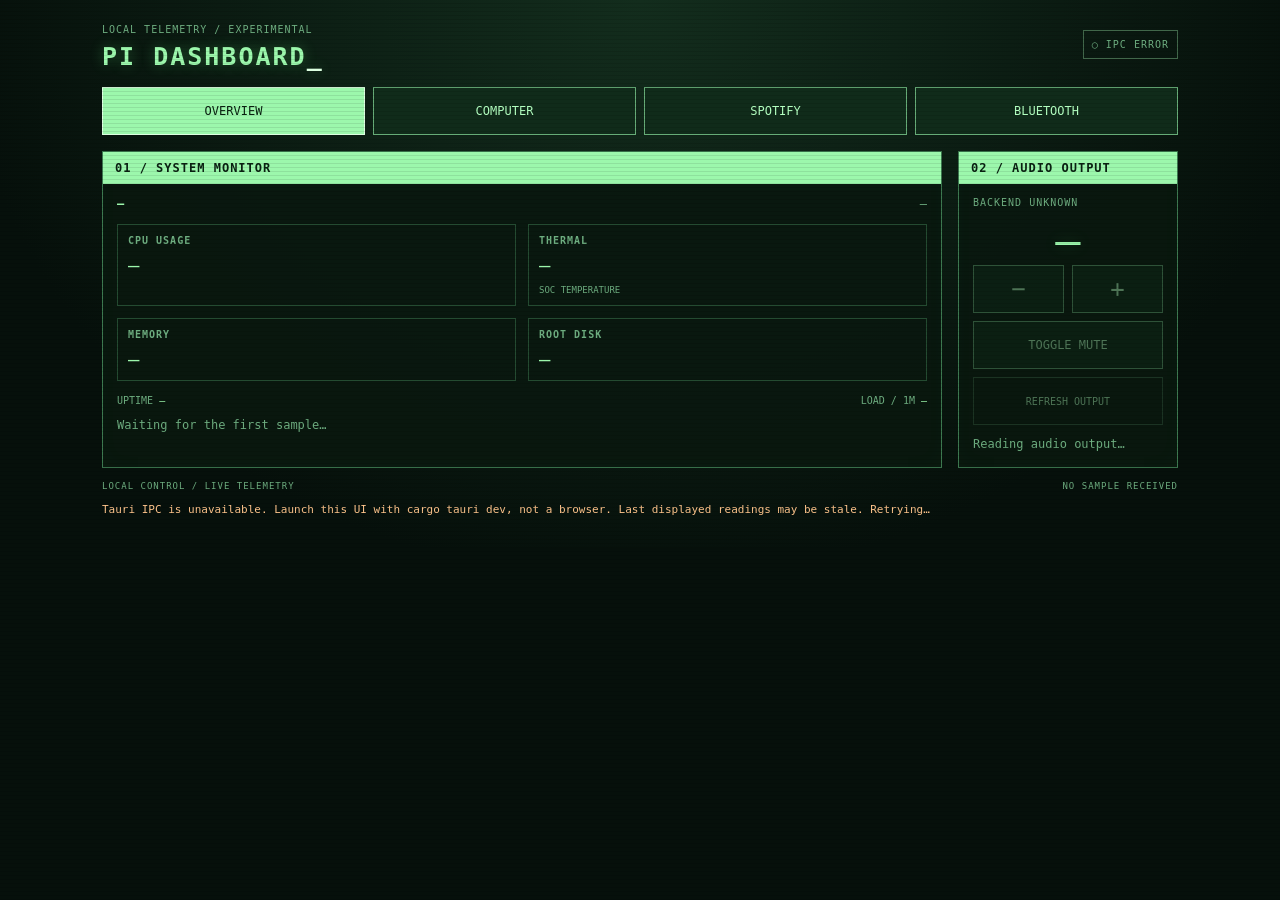
<file: apps/tauri/ui/index.html>
<!doctype html>
<html lang="en">
<head>
  <meta charset="UTF-8">
  <meta name="viewport" content="width=device-width, initial-scale=1">
  <title>Pi Dashboard</title>
  <link rel="stylesheet" href="style.css">
  <script type="module" src="app.js"></script>
</head>
<body>
  <main>
    <header><div><span class="eyebrow">LOCAL TELEMETRY / EXPERIMENTAL</span><h1>PI DASHBOARD<span class="cursor">_</span></h1></div><span id="connection" role="status">CONNECTING</span></header>
    <nav aria-label="Dashboard screens">
      <button data-screen="overview" aria-current="page" aria-controls="overview">OVERVIEW</button>
      <button data-screen="computer" aria-controls="computer">COMPUTER</button>
      <button data-screen="spotify" aria-controls="spotify">SPOTIFY</button>
      <button data-screen="bluetooth" aria-controls="bluetooth">BLUETOOTH</button>
    </nav>
    <div id="overview" class="layout" aria-label="Overview">
      <section class="panel system" aria-labelledby="system-title">
        <h2 id="system-title">01 / SYSTEM MONITOR</h2>
        <div class="identity"><strong id="hostname">—</strong><span id="ip">—</span></div>
        <div class="metrics">
          <article><h3>CPU USAGE</h3><strong id="cpu">—</strong><progress id="cpu-bar" max="100" value="0" aria-label="CPU usage" hidden></progress></article>
          <article><h3>THERMAL</h3><strong id="temperature">—</strong><span class="caption">SOC TEMPERATURE</span></article>
          <article><h3>MEMORY</h3><strong id="memory">—</strong><progress id="memory-bar" max="100" value="0" aria-label="Memory usage" hidden></progress></article>
          <article><h3>ROOT DISK</h3><strong id="disk">—</strong><progress id="disk-bar" max="100" value="0" aria-label="Root disk usage" hidden></progress></article>
        </div>
        <div class="details"><span>UPTIME <b id="uptime">—</b></span><span>LOAD / 1M <b id="load">—</b></span></div>
        <p id="system-status" class="notice" role="status">Waiting for the first sample…</p>
      </section>
      <section class="panel audio" aria-labelledby="audio-title">
        <h2 id="audio-title">02 / AUDIO OUTPUT</h2>
        <span id="backend" class="eyebrow">BACKEND UNKNOWN</span>
        <div id="volume" class="volume">—</div>
        <progress id="volume-bar" max="100" value="0" aria-label="Output volume" hidden></progress>
        <div class="volume-buttons"><button data-action="down" aria-label="Decrease volume" disabled>−</button><button data-action="up" aria-label="Increase volume" disabled>+</button></div>
        <button id="mute" data-action="mute" aria-pressed="false" disabled>TOGGLE MUTE</button>
        <button data-action="refresh" class="secondary" disabled>REFRESH OUTPUT</button>
        <p id="volume-status" class="notice" role="status">Reading audio output…</p>
      </section>
    </div>
    <section id="computer" class="panel screen" aria-labelledby="computer-title" hidden>
      <h2 id="computer-title">03 / COMPUTER TELEMETRY</h2>
      <p id="computer-state" class="state" role="status">WAITING FOR SNAPSHOT</p>
      <p id="computer-url" class="notice"></p>
      <p id="computer-error" class="error notice" role="alert" hidden></p>
      <p id="computer-empty" class="notice">No computer readings received.</p>
      <dl id="computer-fields" class="fields"></dl>
    </section>
    <section id="spotify" class="panel screen" aria-labelledby="spotify-title" hidden>
      <h2 id="spotify-title">04 / SPOTIFY SERVICE</h2>
      <p id="spotify-state" class="state" role="status">WAITING FOR SNAPSHOT</p>
      <p class="notice">A non-running result can also mean the service status check failed. Playback controls are not available.</p>
      <div class="actions"><button id="spotify-refresh" disabled>REFRESH STATUS</button></div>
      <p id="spotify-error" class="error notice" role="alert" hidden></p>
    </section>
    <section id="bluetooth" class="panel screen" aria-labelledby="bluetooth-title" hidden>
      <h2 id="bluetooth-title">05 / BLUETOOTH DEVICES</h2>
      <div class="actions"><button data-bluetooth="refresh" disabled>REFRESH</button><button data-bluetooth="scan" disabled>SCAN FOR DEVICES</button></div>
      <p id="bluetooth-status" class="notice" role="status">Waiting for device list…</p>
      <p id="bluetooth-error" class="error notice" role="alert" hidden></p>
      <p id="bluetooth-empty" class="notice">No devices found. Scan to discover nearby devices.</p>
      <ul id="bluetooth-devices" class="devices" aria-label="Bluetooth devices"></ul>
    </section>
    <footer><span>LOCAL CONTROL / LIVE TELEMETRY</span><span id="updated">NO SAMPLE RECEIVED</span></footer>
    <p id="error" class="error" role="alert" hidden></p>
  </main>
</body>
</html>
</file>
<file: apps/tauri/ui/style.css>
:root { color-scheme: dark; font-family: "Cascadia Mono", "DejaVu Sans Mono", monospace; color: #9cf7ac; background: #06100b; font-synthesis: none; }
* { box-sizing: border-box; }
body { margin: 0; min-width: 320px; background: radial-gradient(ellipse at top, #132d1d, #06100b 75%); }
body::after { content: ""; position: fixed; inset: 0; pointer-events: none; background: repeating-linear-gradient(transparent 0 3px, #00000016 3px 4px); }
main { max-width: 1120px; margin: auto; padding: 18px 22px; }
header { display: flex; align-items: center; justify-content: space-between; gap: 12px; margin-bottom: 16px; }
h1 { font-size: 25px; letter-spacing: 2px; margin: 5px 0 0; text-shadow: 0 0 14px #6cff8050; }
.eyebrow, footer, #connection { font-size: 10px; letter-spacing: 1px; color: #6eae80; }
#connection { border: 1px solid #41674a; padding: 8px; white-space: nowrap; }
.cursor { color: #dcffe0; }
.layout { display: grid; grid-template-columns: minmax(0, 1fr) 220px; gap: 16px; }
.panel { border: 1px solid #3d7950; background: #09180fe6; box-shadow: inset 0 0 25px #60ff8005; min-width: 0; }
h2 { margin: 0; padding: 9px 12px; background: #9cf7ac; color: #0a2112; font-size: 12px; letter-spacing: 1px; }
.identity { display: flex; justify-content: space-between; gap: 10px; padding: 13px 14px; font-size: 12px; overflow-wrap: anywhere; }
.identity span { color: #6eae80; }
.metrics { display: grid; grid-template-columns: 1fr 1fr; gap: 12px; padding: 0 14px; }
article { border: 1px solid #244b31; padding: 10px; min-width: 0; }
h3 { margin: 0 0 8px; font-size: 10px; color: #6eae80; letter-spacing: 1px; }
article strong { display: block; font-size: 19px; font-weight: normal; white-space: nowrap; }
.caption { display: block; font-size: 9px; color: #6eae80; margin-top: 9px; }
progress { appearance: none; width: 100%; height: 6px; border: 0; background: #1d3926; accent-color: #9cf7ac; margin-top: 12px; }
progress::-webkit-progress-bar { background: #1d3926; }
progress::-webkit-progress-value { background: #9cf7ac; }
progress::-moz-progress-bar { background: #9cf7ac; }
.details { display: flex; justify-content: space-between; gap: 10px; padding: 14px 14px 0; color: #6eae80; font-size: 10px; }
.details b { color: #9cf7ac; font-weight: normal; }
.notice { font-size: 10px; line-height: 1.5; color: #6eae80; margin: 10px 14px; overflow-wrap: anywhere; }
.audio { padding-bottom: 4px; }
.audio > .eyebrow { display: block; margin: 13px 14px 0; }
.volume { font-size: 42px; text-align: center; margin-top: 8px; text-shadow: 0 0 16px #6cff8030; }
.audio > progress { display: block; width: calc(100% - 28px); margin: 3px 14px 12px; }
.audio > progress[hidden] { display: none; }
button { font: inherit; font-size: 12px; cursor: pointer; border: 1px solid #66ac77; color: #b3ffc0; background: #102b1a; min-height: 48px; touch-action: manipulation; }
button:hover:not(:disabled), button[aria-pressed="true"] { background: #9cf7ac; color: #092010; }
button:focus-visible { outline: 2px solid #e0ffe6; outline-offset: 3px; }
button:disabled { opacity: .4; cursor: not-allowed; }
.volume-buttons { display: grid; grid-template-columns: 1fr 1fr; gap: 8px; margin: 0 14px 8px; }
.volume-buttons button { font-size: 24px; }
.audio > button { display: block; width: calc(100% - 28px); margin: 0 14px 8px; }
button.secondary { border-color: #385e43; background: transparent; font-size: 10px; }
footer { display: flex; justify-content: space-between; gap: 10px; margin-top: 13px; font-size: 9px; }
.error { color: #ffc58c; font-size: 11px; line-height: 1.5; overflow-wrap: anywhere; }
[hidden] { display: none !important; }
nav { display: grid; grid-template-columns: repeat(4, minmax(0, 1fr)); gap: 8px; margin-bottom: 16px; }
nav button { padding: 8px; }
nav button[aria-current="page"] { background: #9cf7ac; color: #092010; border-color: #dcffe0; }
.screen { min-height: 280px; }
.state { margin: 20px 14px; font-size: 18px; overflow-wrap: anywhere; }
.actions { display: flex; flex-wrap: wrap; gap: 8px; padding: 14px; }
.actions button { padding: 10px 16px; }
.fields { display: grid; grid-template-columns: minmax(100px, 1fr) minmax(0, 2fr); margin: 14px; font-size: 13px; }
.fields dt, .fields dd { margin: 0; padding: 12px; border-bottom: 1px solid #244b31; overflow-wrap: anywhere; white-space: pre-wrap; }
.fields dt { color: #82c893; }
.devices { list-style: none; padding: 0 14px 14px; margin: 0; }
.devices li { border: 1px solid #385e43; padding: 14px; margin-top: 12px; overflow-wrap: anywhere; }
.devices li.selected { border-color: #b3ffc0; box-shadow: inset 4px 0 #9cf7ac; }
.devices strong { font-size: 16px; }
.devices p { font-size: 12px; color: #82c893; line-height: 1.6; }
.devices .actions { padding: 0; }
button[data-bluetooth="remove"] { color: #ffc58c; border-color: #b58a62; }
.notice { font-size: 12px; }
@media (max-width: 480px) { nav { grid-template-columns: 1fr 1fr; } .actions button { flex: 1 1 110px; } .fields { grid-template-columns: 1fr; } .fields dt { border-bottom: 0; padding-bottom: 0; } }
@media (max-width: 650px) { main { padding: 12px; } .layout { grid-template-columns: 1fr; } h1 { font-size: 20px; } .identity, .details { flex-wrap: wrap; } }
</file>
